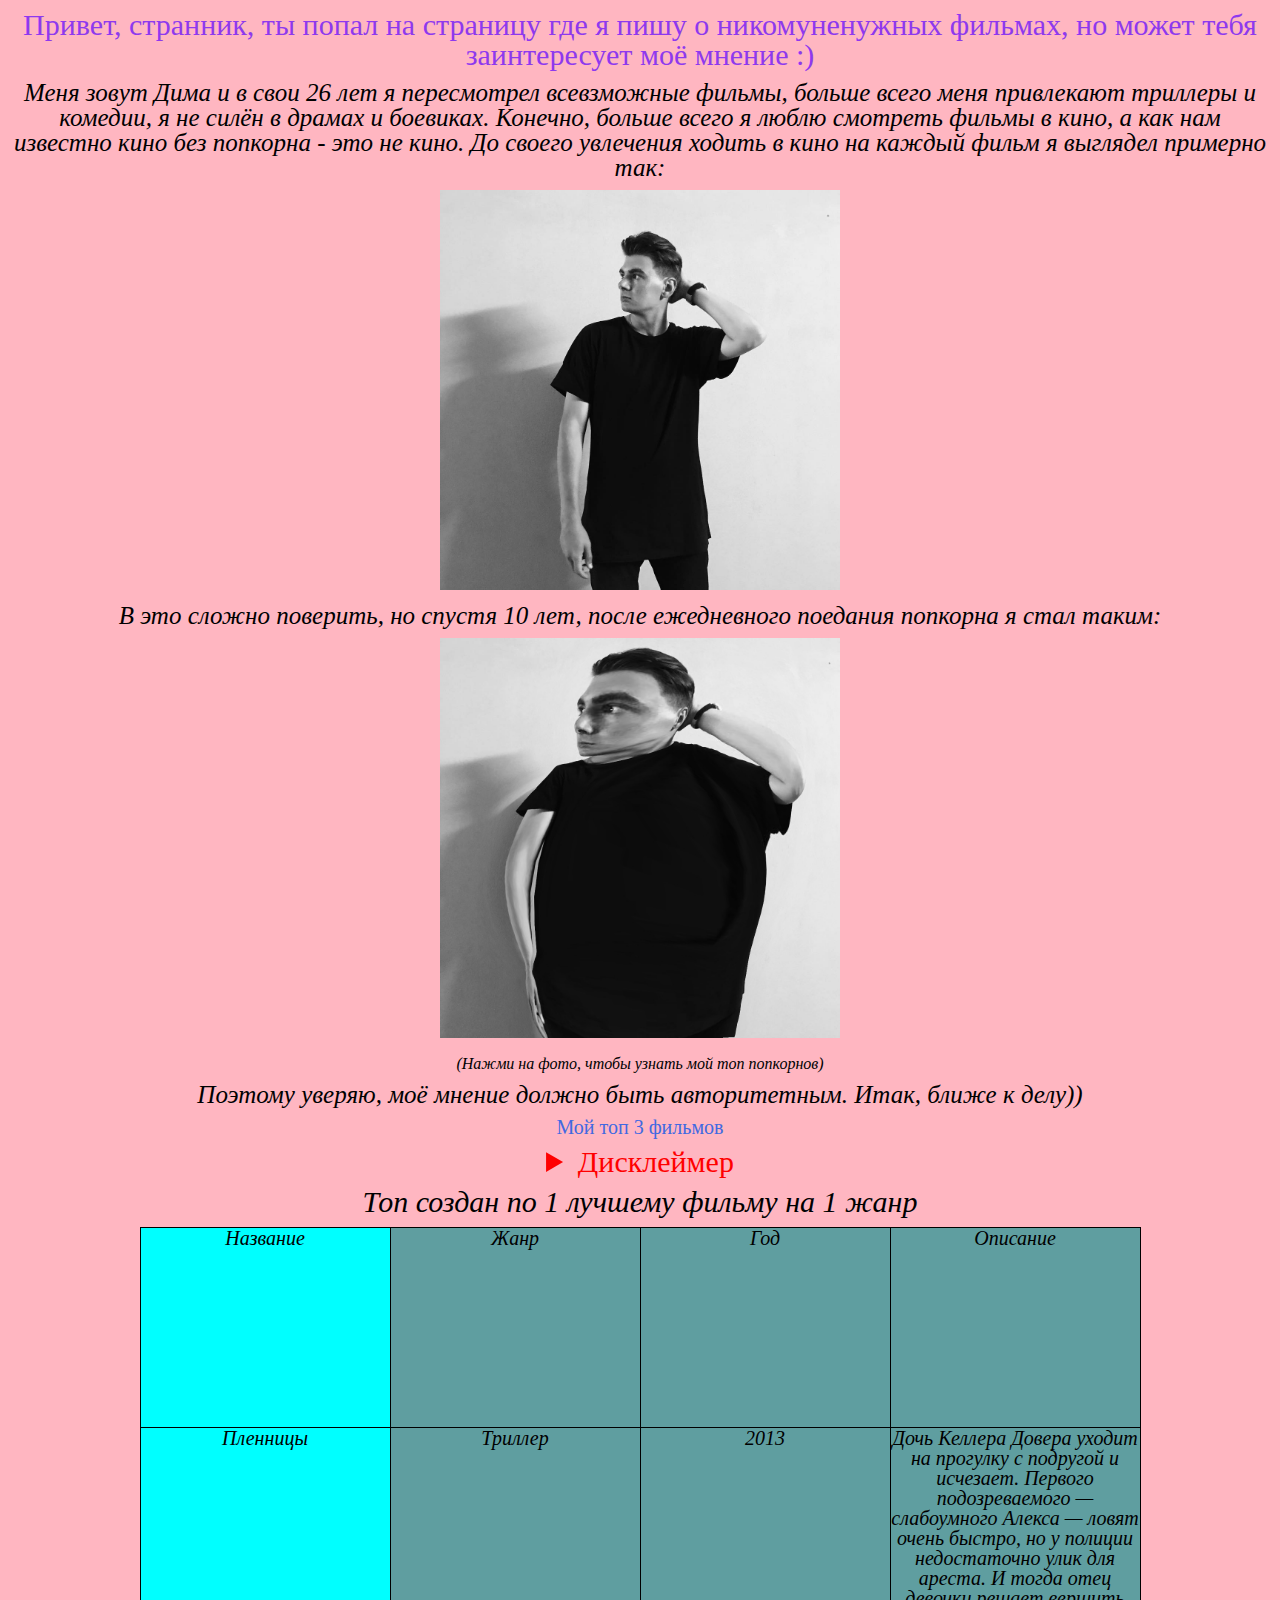
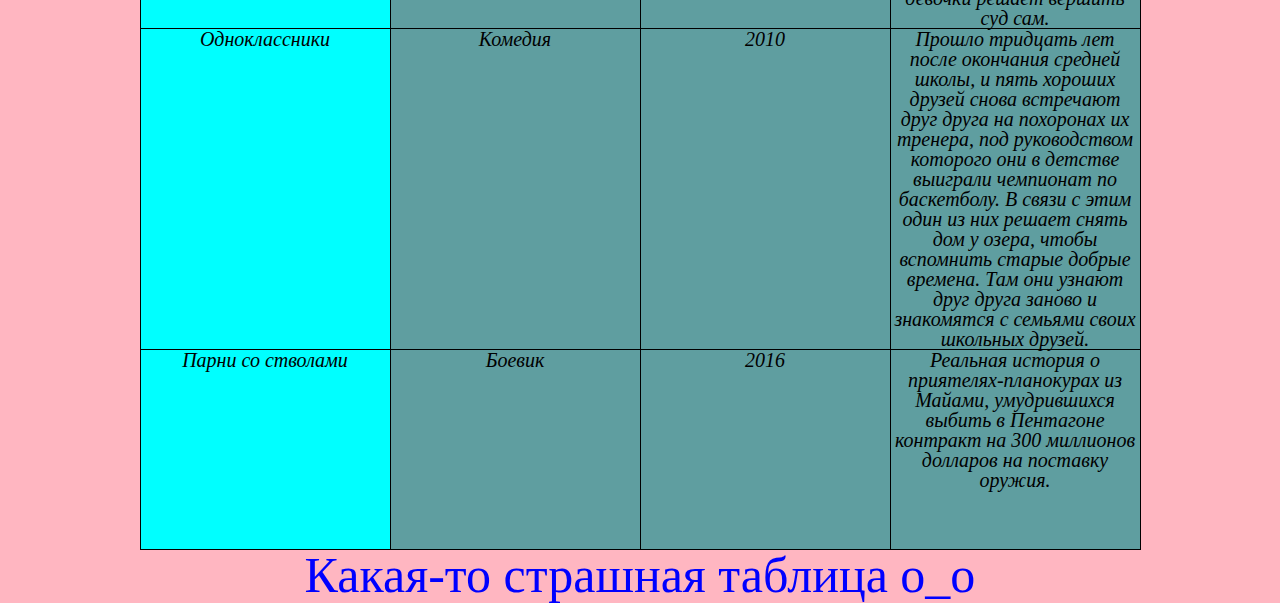
<file: index.html>
<!DOCTYPE html>
<html lang="en">
  <head>
    <meta charset="UTF-8" />
    <title>TOP FILMS</title>
    <link rel="stylesheet" href="css/style.css" />
  </head>
  <body class="box">
    <div>
      <h1>
        Привет, странник, ты попал на страницу где я пишу о никомуненужных
        фильмах, но может тебя заинтересует моё мнение :)
      </h1>
      <p>
        Меня зовут Дима и в свои 26 лет я пересмотрел всевзможные фильмы, больше
        всего меня привлекают триллеры и комедии, я не силён в драмах и
        боевиках. Конечно, больше всего я люблю смотреть фильмы в кино, а как
        нам известно кино без попкорна - это не кино. До своего увлечения ходить
        в кино на каждый фильм я выглядел примерно так:
      </p>
      <img class="content" src="images/image1.jpg" alt="me" />
      <p>
        В это сложно поверить, но спустя 10 лет, после ежедневного поедания
        попкорна я стал таким:
      </p>
      <div>
        <a href="galery/index.html">
          <img class="content" src="images/image2.jpg" alt="me2" />
        </a>
        <p class="subscription">
          (Нажми на фото, чтобы узнать мой топ попкорнов)
        </p>
      </div>
      <p>
        Поэтому уверяю, моё мнение должно быть авторитетным. Итак, ближе к
        делу))
      </p>
      <div>
        <h2>Мой топ 3 фильмов</h2>
        <details>
          <summary>Дисклеймер</summary>
          <p>(По моему скромному мнению)</p>
        </details>
      </div>
    </div>
    <div>
      <table>
        <caption>
          Топ создан по 1 лучшему фильму на 1 жанр
        </caption>
        <tr>
          <td>Название</td>
          <td>Жанр</td>
          <td>Год</td>
          <td>Описание</td>
        </tr>
        <tr>
          <td>Пленницы</td>
          <td>Триллер</td>
          <td>2013</td>
          <td>
            Дочь Келлера Довера уходит на прогулку с подругой и исчезает.
            Первого подозреваемого — слабоумного Алекса — ловят очень быстро, но
            у полиции недостаточно улик для ареста. И тогда отец девочки решает
            вершить суд сам.
          </td>
        </tr>
        <tr>
          <td>Одноклассники</td>
          <td>Комедия</td>
          <td>2010</td>
          <td>
            Прошло тридцать лет после окончания средней школы, и пять хороших
            друзей снова встречают друг друга на похоронах их тренера, под
            руководством которого они в детстве выиграли чемпионат по
            баскетболу. В связи с этим один из них решает снять дом у озера,
            чтобы вспомнить старые добрые времена. Там они узнают друг друга
            заново и знакомятся с семьями своих школьных друзей.
          </td>
        </tr>
        <tr>
          <td>Парни со стволами</td>
          <td>Боевик</td>
          <td>2016</td>
          <td>
            Реальная история о приятелях-планокурах из Майами, умудрившихся
            выбить в Пентагоне контракт на 300 миллионов долларов на поставку
            оружия.
          </td>
        </tr>
      </table>
    </div>
    <div>
      <a href="table/table.html"> Какая-то страшная таблица о_о </a>
    </div>
  </body>
</html>
</file>
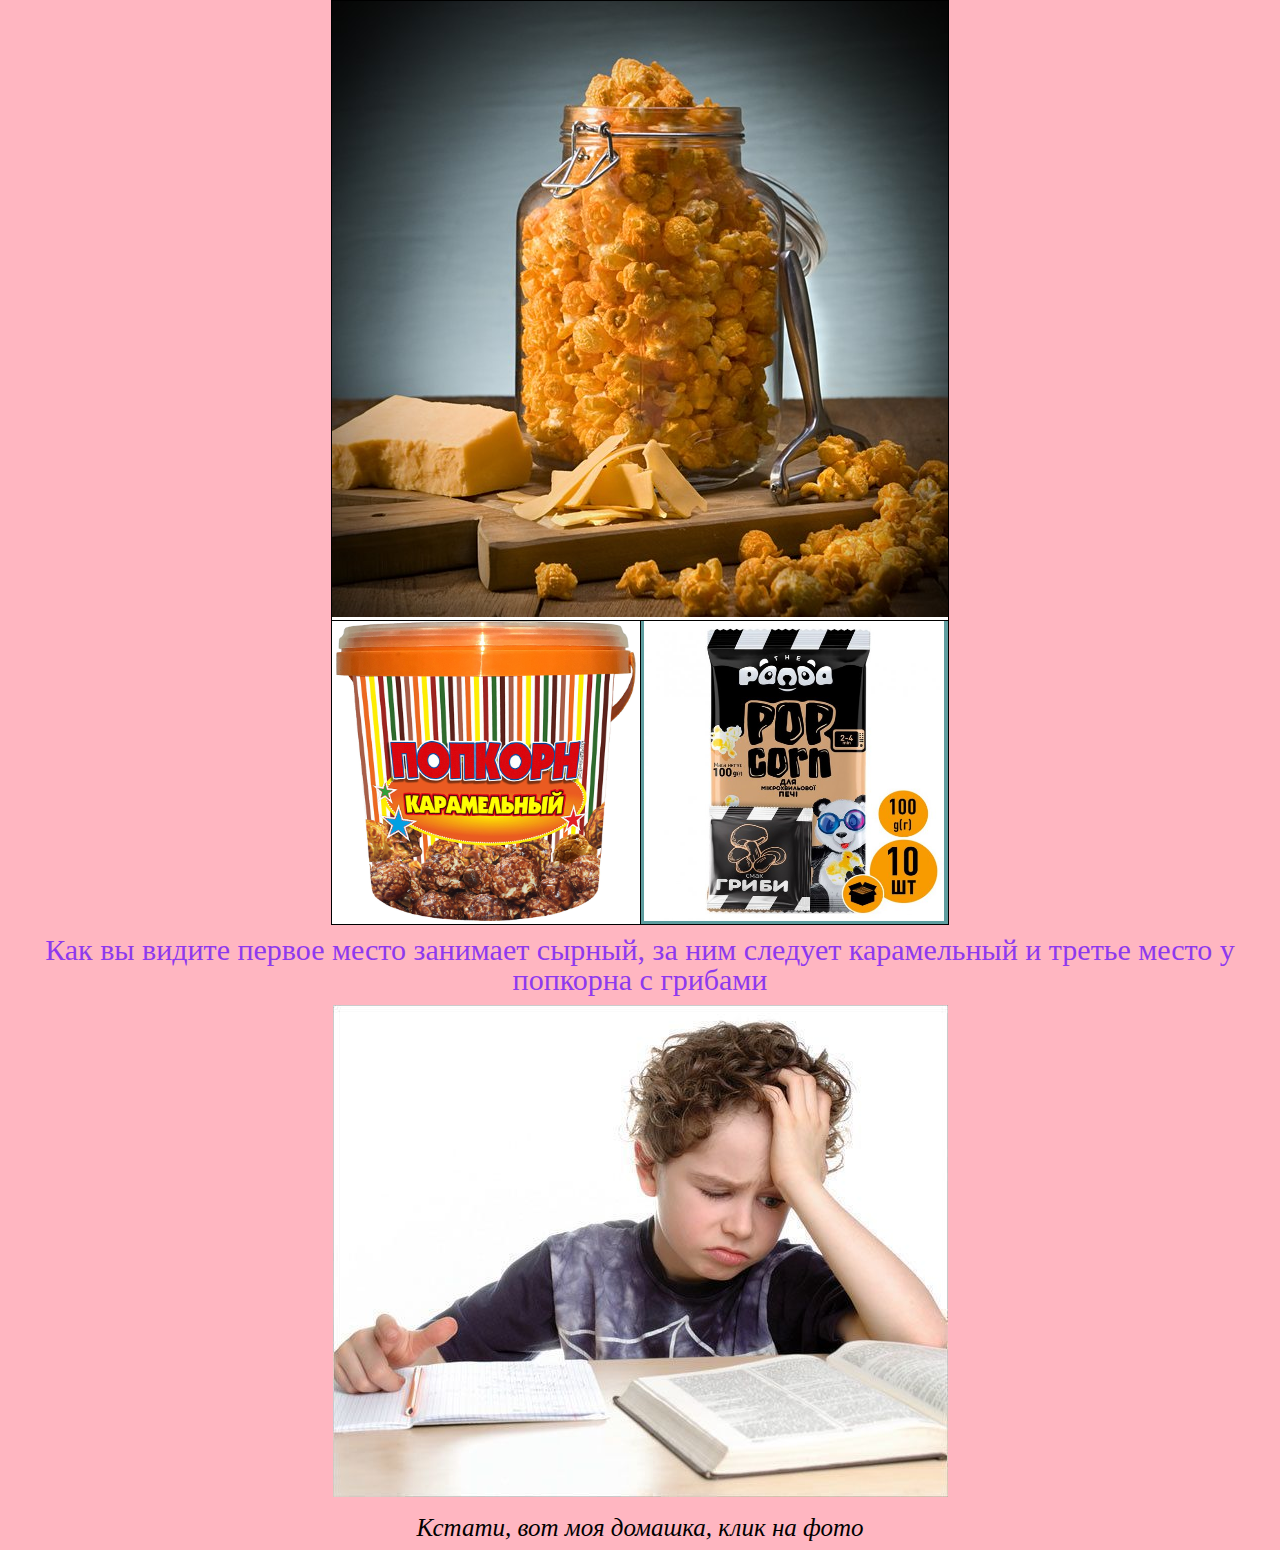
<file: galery/index.html>
<!DOCTYPE html>
<html lang="en">
  <head>
    <meta charset="UTF-8" />
    <title>POPCORN'S TOP</title>
    <link rel="stylesheet" href="../css/style.css" />
  </head>
  <body class="box">
    <div>
      <table class="second-table">
        <tr class="secondtr">
          <td colspan="2">
            <img src="../images/popcorn1.jpg" alt="popcorn1" />
          </td>
          <!--<td> 2 </td>-->
          <!--<td> 3 </td>-->
        </tr>
        <tr class="secondtr">
          <td>
            <img
              class="secondcontent"
              src="../images/popcorn2.jpg"
              alt="popcorn2"
            />
          </td>
          <td>
            <img
              class="secondcontent"
              src="../images/popcorn3.jpg"
              alt="popcorn3"
            />
          </td>
          <!--<td> </td> -->
        </tr>
      </table>
    </div>
    <div>
      <h1>
        Как вы видите первое место занимает сырный, за ним следует карамельный и
        третье место у попкорна с грибами
      </h1>
      <a href="../some-page/index.html">
        <img src="../images/domashka.jpg" alt="domashka" />
      </a>
      <p>Кстати, вот моя домашка, клик на фото</p>
    </div>
  </body>
</html>
</file>
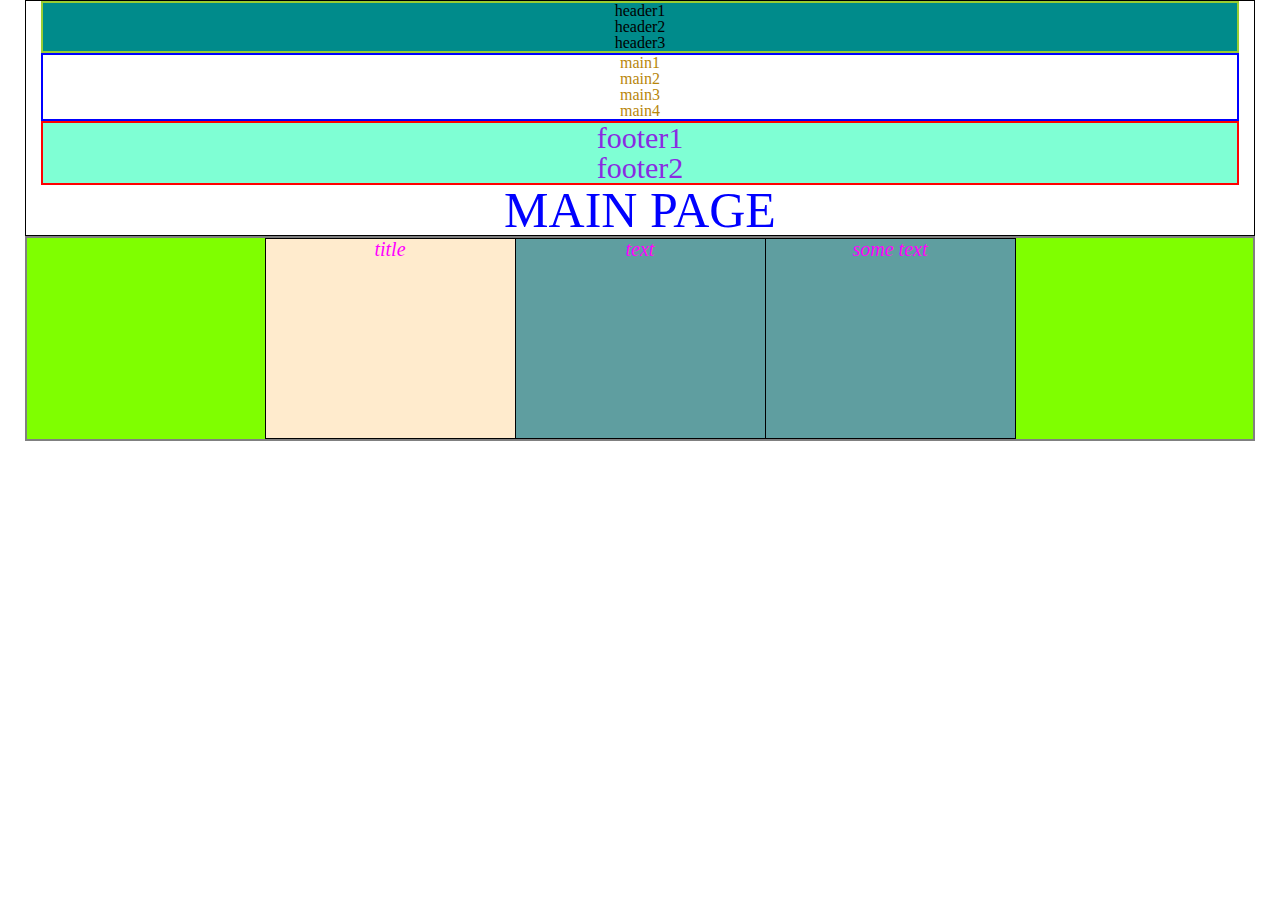
<file: some-page/index.html>
<!DOCTYPE html>
<html lang="en">
  <head>
    <meta charset="UTF-8" />
    <title>domashka</title>
    <link rel="stylesheet" href="../css/style.css" />
  </head>
  <body>
    <div class="container">
      <div class="header">
        <div>header1</div>
        <div>header2</div>
        <div>header3</div>
      </div>
      <div class="main">
        <div>main1</div>
        <div>main2</div>
        <div>main3</div>
        <div>main4</div>
      </div>
      <div class="footer">
        <div>footer1</div>
        <div>footer2</div>
      </div>
      <div>
        <a href="../index.html"> MAIN PAGE </a>
      </div>
    </div>
    <div class="othercontainer">
        <table class="secondtable">
            <tr class="firstLine">
                <td> title </td>
                <td> text </td>
                <td> some text </td>
            </tr>
        </table>

    </div>
  </body>
</html>
</file>
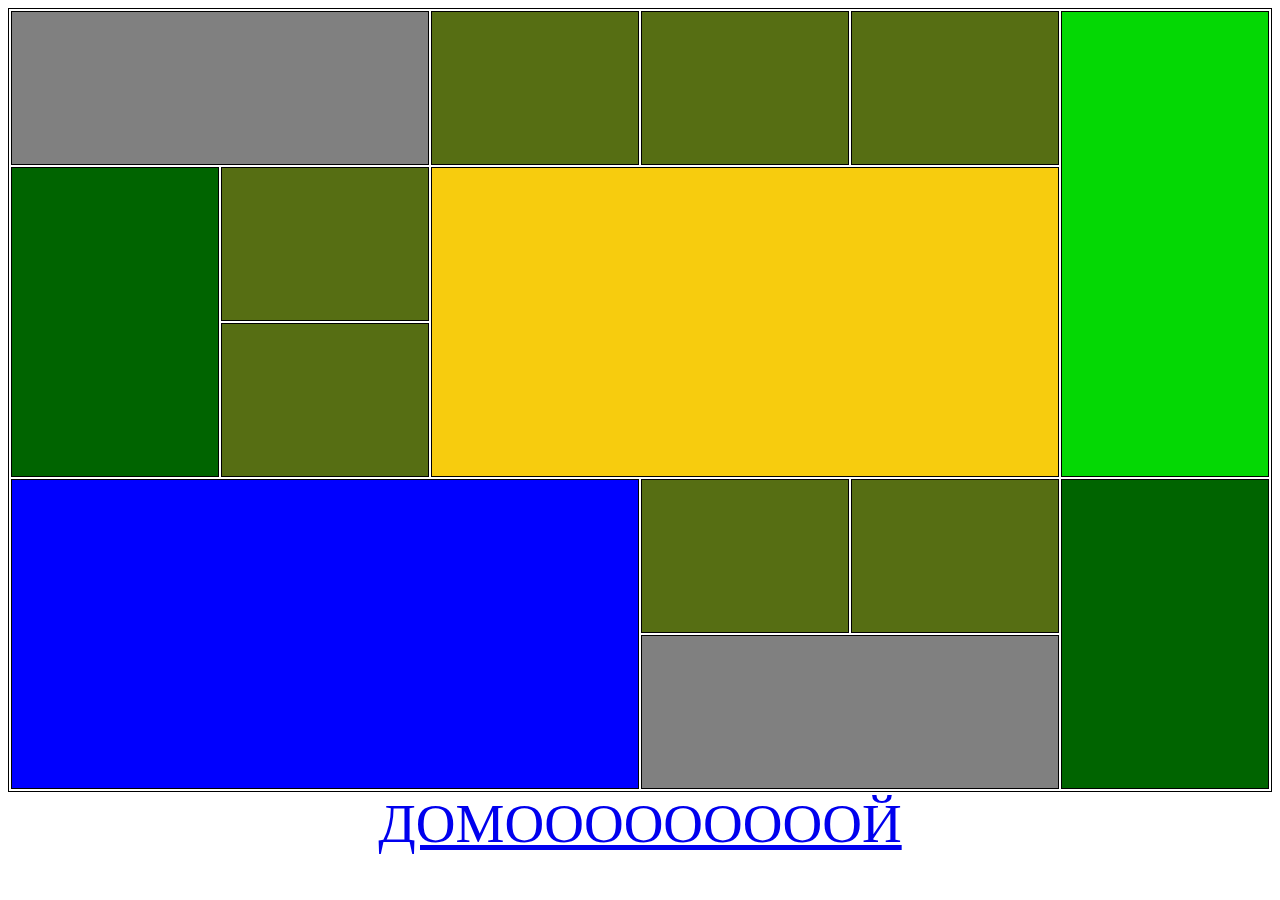
<file: table/table.html>
<!DOCTYPE html>
<html lang="en">
<head>
    <meta charset="UTF-8">
    <title>Domashka</title>
    <style>
    table, td, tr, th {
      border: 1px solid #000;
    }
    td, tr {
      width: 350px;
      height: 150px;
    }
  </style>
</head>
<body style="background-color: rgb(255, 255, 255);">
  <table>
    <tbody>
            <tr style="background-color: rgb(86, 110, 19)" >
                <td style="background-color: grey" colspan="2"></td>
                <!--<td>2</td>-->
                <td></td>
                <td></td>
                <td></td>
                <td style="background-color: rgb(4, 216, 4)" rowspan="3"></td>
            </tr>
            <tr>
                <td style="background-color: darkgreen" rowspan="2"></td>
                <td style="background-color: rgb(86, 110, 19)"></td>
                <td style="background-color: rgb(247, 204, 14)" colspan="3" rowspan="2" ></td>
                <!--<td>10</td>-->
                <!--<td>11</td>-->
                <!--<td>12</td>-->
            </tr>
            <tr>
                <!--<td>13</td>-->
                <td style="background-color: rgb(86, 110, 19)"></td>
                <!--<td colspan="3">15</td>-->
                <!--<td>16</td>-->
                <!--<td>17</td>-->
                <!--<td>18</td>-->
            </tr>
            <tr>
                <td style="background-color: blue" colspan="3" rowspan="2" ></td>
                <!--<td>20</td>-->
                <!--<td>21</td>-->
                <td style="background-color: rgb(86, 110, 19)"></td>
                <td style="background-color: rgb(86, 110, 19)"></td>
                <td style="background-color: darkgreen" rowspan="2"></td>
            </tr>
            <tr>
                <!--<td colspan="3" >25</td>-->
                <!--<td>26</td>-->
                <!--<td>27</td>-->
                <td style="background-color: grey" colspan="2"></td>
                <!--<td>29</td>-->
                <!--<td>30</td>-->
            </tr>
        </tbody>
    </table>
    <div style="text-align: center; font-size: 55px">
      <a href="../index.html"> ДОМОООООООООЙ </a>
    </div>
</body>
</html>
</file>
<file: css/style.css>
*,
*::before,
*::after {
  box-sizing: border-box;
}
html,
body,
div,
span,
applet,
object,
iframe,
h1,
h2,
h3,
h4,
h5,
h6,
p,
blockquote,
pre,
a,
abbr,
acronym,
address,
big,
cite,
code,
del,
dfn,
em,
img,
ins,
kbd,
q,
s,
samp,
small,
strike,
strong,
sub,
sup,
tt,
var,
b,
u,
i,
center,
dl,
dt,
dd,
ol,
ul,
li,
fieldset,
form,
label,
legend,
table,
caption,
tbody,
tfoot,
thead,
tr,
th,
td,
article,
aside,
canvas,
details,
embed,
figure,
figcaption,
footer,
header,
hgroup,
menu,
nav,
output,
ruby,
section,
summary,
time,
mark,
audio,
video {
  margin: 0;
  padding: 0;
  border: 0;
  font-size: 100%;
  font: inherit;
  vertical-align: baseline;
}
article,
aside,
details,
figcaption,
figure,
footer,
header,
hgroup,
menu,
nav,
section {
  display: block;
}
body {
  line-height: 1;
}
ol,
ul {
  list-style: none;
}
blockquote,
q {
  quotes: none;
}
blockquote:before,
blockquote:after,
q:before,
q:after {
  content: "";
  content: none;
}
table {
  border-collapse: collapse;
  border-spacing: 0;
  margin: 0 auto;
  font-size: medium;
  background-color: aqua;
  font-size: 20px;
  font-style: oblique;
  text-align: center;
}
table,
td,
tr,
th {
  border: 1px solid #000;
}
td,
tr {
  width: 250px;
  height: 200px;
  text-align: center;
}
summary {
  text-align: center;
  color: red;
  font-size: 30px;
}
a {
  color: blue;
  font-size: 50px;
  text-decoration: none;
}
h1 {
  color: rgb(142, 57, 238);
  font-size: 30px;
  margin: 10px;
}
p {
  font-size: 25px;
  font-style: italic;
  margin: 10px;
}

h2 {
  text-align: center;
  color: royalblue;
  font-size: 20px;
  margin: 10px;
}
caption {
  color: rgb(0, 0, 0);
  font-size: 30px;
  margin: 10px;
}
.box {
  background-color: lightpink;
  text-align: center;
}

.content {
  width: 400px;
  height: 400px;
}
div {
  text-align: center;
}

.subscription {
  font-size: 16px;
  margin: 10px;
}
.second-table {
  color: firebrick;
}
.secondtr {
  background-color: rgb(255, 255, 255);
}
.secondcontent {
  width: 300px;
  height: 300px;
}
.container {
  width: 1230px;
  margin: 0 auto;
  padding: 0 15px;
  border: 1px solid black;
}
.header {
  border: 2px solid yellowgreen;
}
.main {
  border: 2px solid blue;
}
.footer {
  border: 2px solid red;
}

.main + div {
  background-color: aquamarine;
}

.container > .header {
  background-color: darkcyan;
}
.header + .main {
    color: darkgoldenrod;
}
.footer div {
    color: blueviolet; font-size: 30px;
}
.othercontainer {
    border: 2px solid grey;
    width: 1230px; margin: 0 auto;
    padding: 0 15px;
    background-color: chartreuse;
}
.secondtable {
    background-color: blanchedalmond;
}
.firstLine > td {
    color:fuchsia
}
td ~ td {
    background-color: cadetblue;
}
</file>
